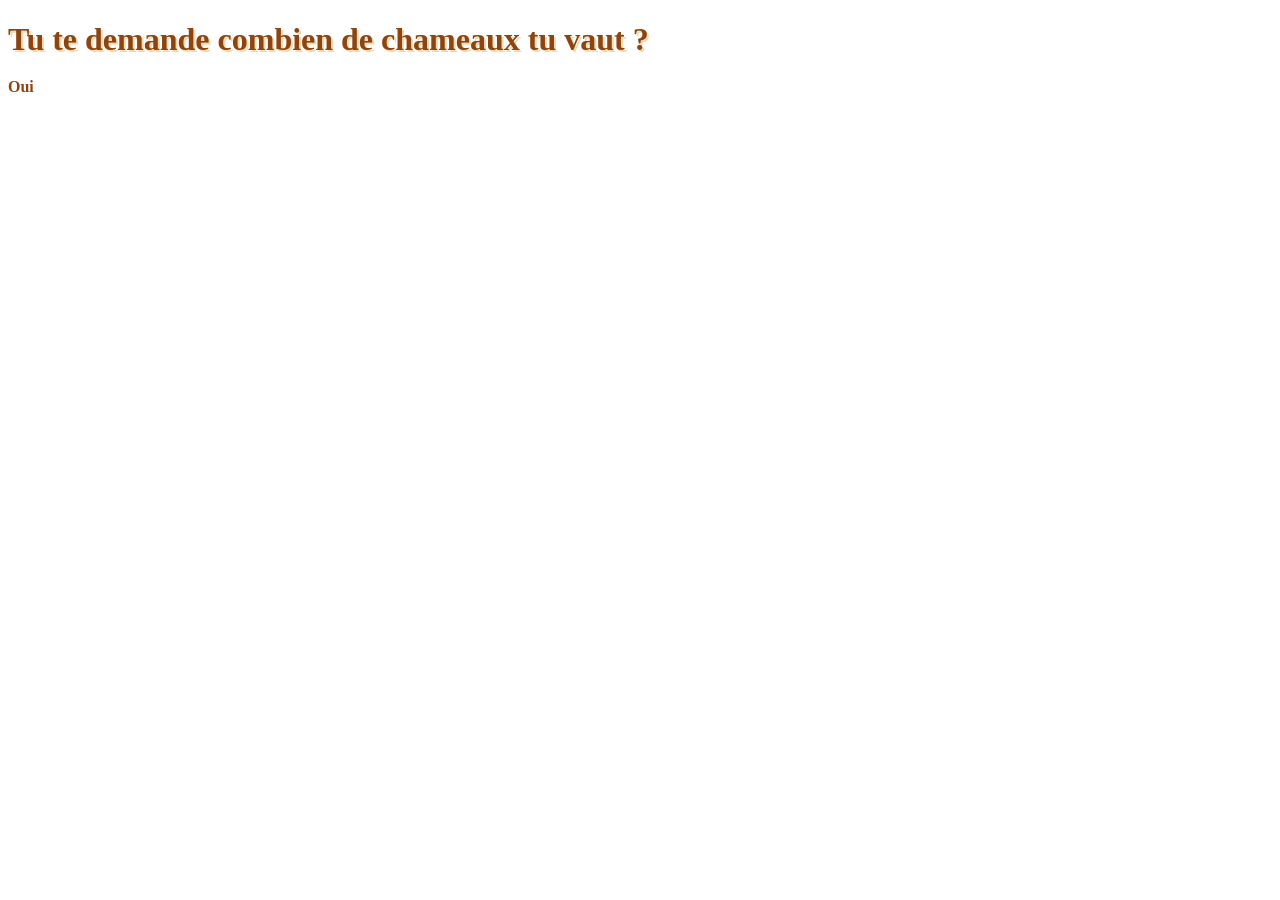
<file: index.html>
<!DOCTYPE html>
<html><head>
<meta charset="UTF-8">
<link rel="stylesheet" href="style.css">
<title>Quiz</title></head>
<body>
<div class="container">
<h1>Tu te demande combien de chameaux tu vaut ?</h1>
<a href="q1.html">Oui</a>
</div>
</body></html>
</file>
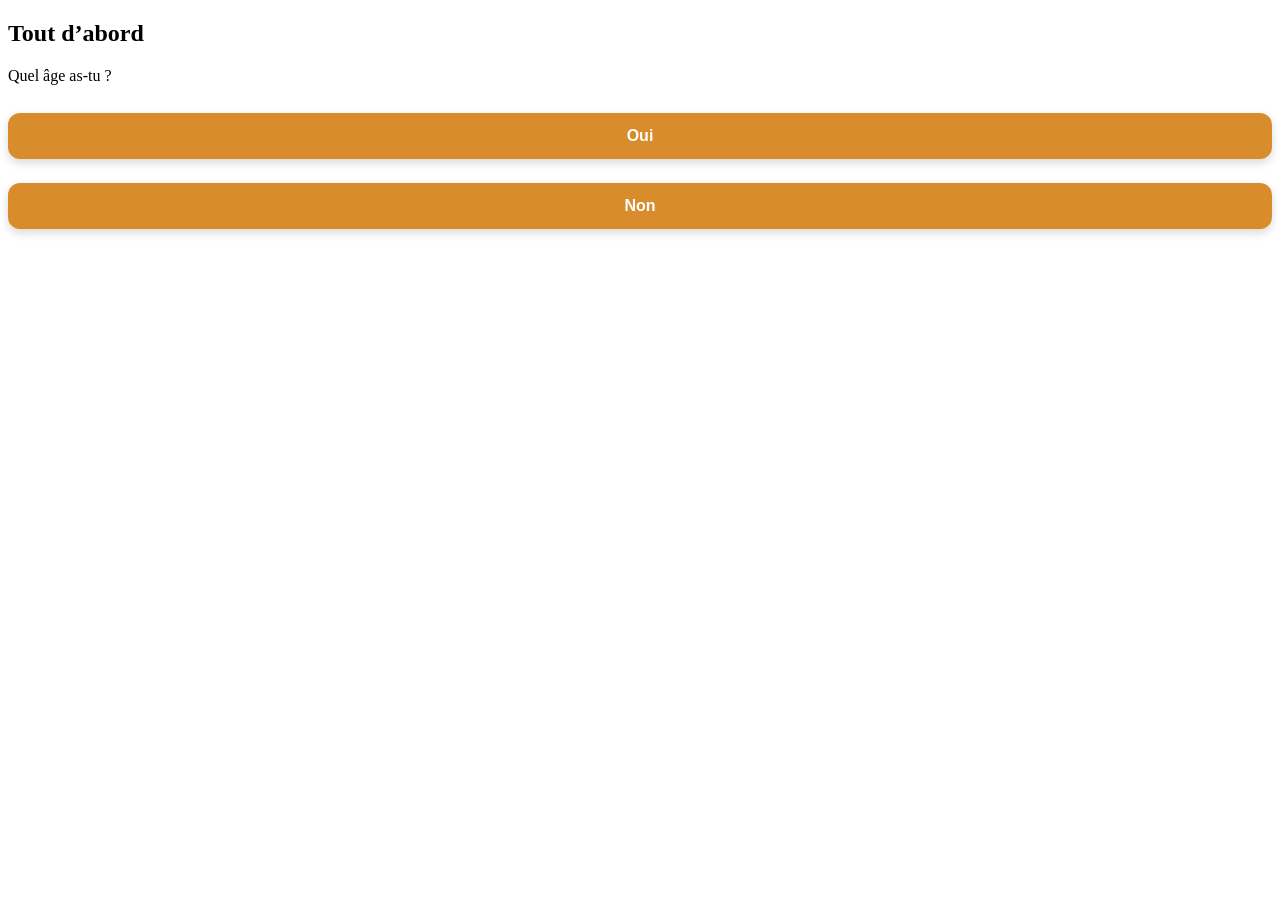
<file: q1.html>
<!DOCTYPE html>
<html>
<head>
<meta charset="UTF-8">
<link rel="stylesheet" href="style.css">
<script src="script.js"></script>
<title>Question 1</title>
</head>
<body>
<div class="container">
<h2>Tout d’abord</h2>
<p>Quel âge as-tu ?</p>
<button onclick="answer(10,'q2.html')">Oui</button>
<button onclick="answer(2,'q2.html')">Non</button>
</div>
</body>
</html>
</file>
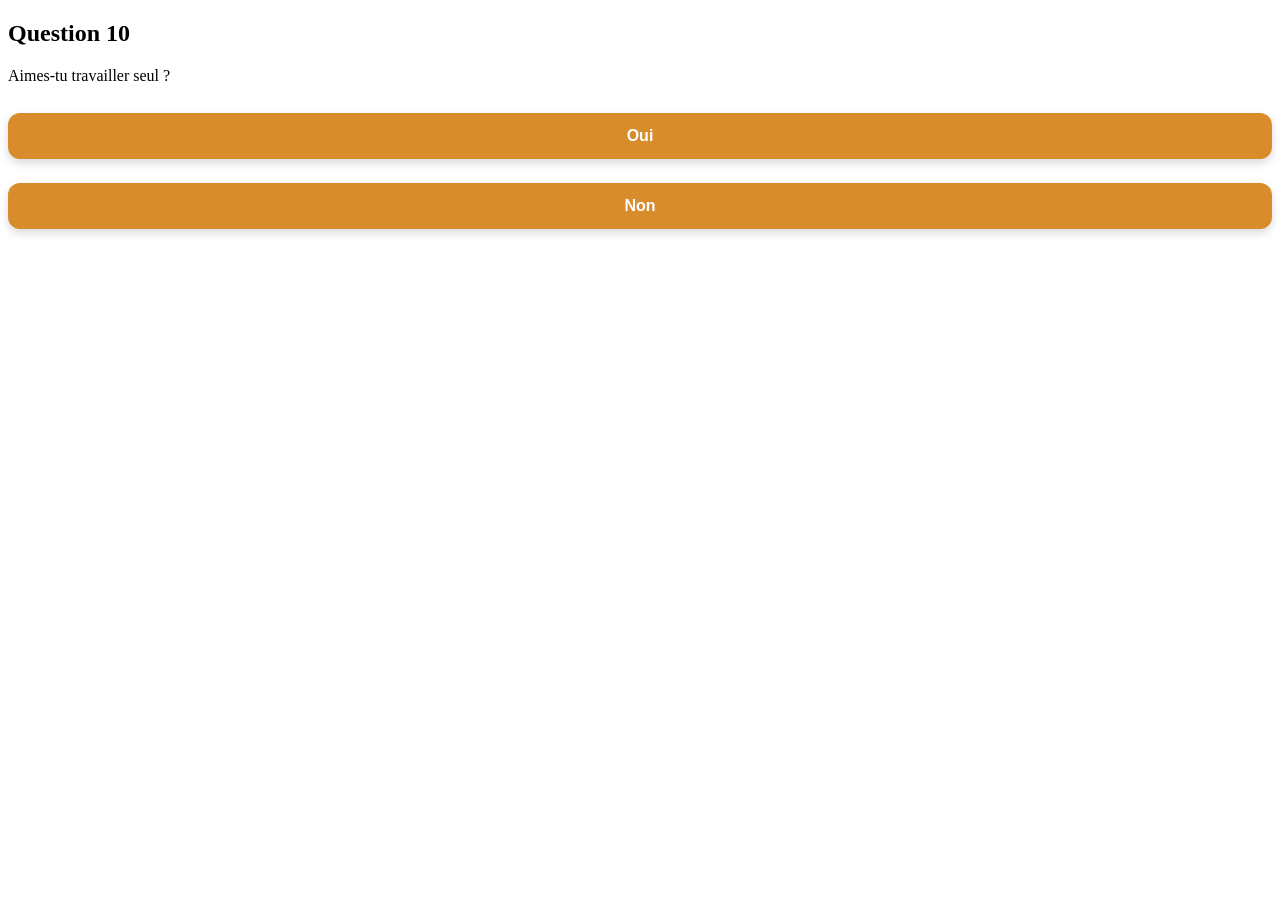
<file: q10.html>
<!DOCTYPE html>
<html>
<head>
<meta charset="UTF-8">
<link rel="stylesheet" href="style.css">
<script src="script.js"></script>
<title>Question 10</title>
</head>
<body>
<div class="container">
<h2>Question 10</h2>
<p>Aimes-tu travailler seul ?</p>
<button onclick="finish(10)">Oui</button>
<button onclick="finish(2)">Non</button>
</div>
</body>
</html>
</file>
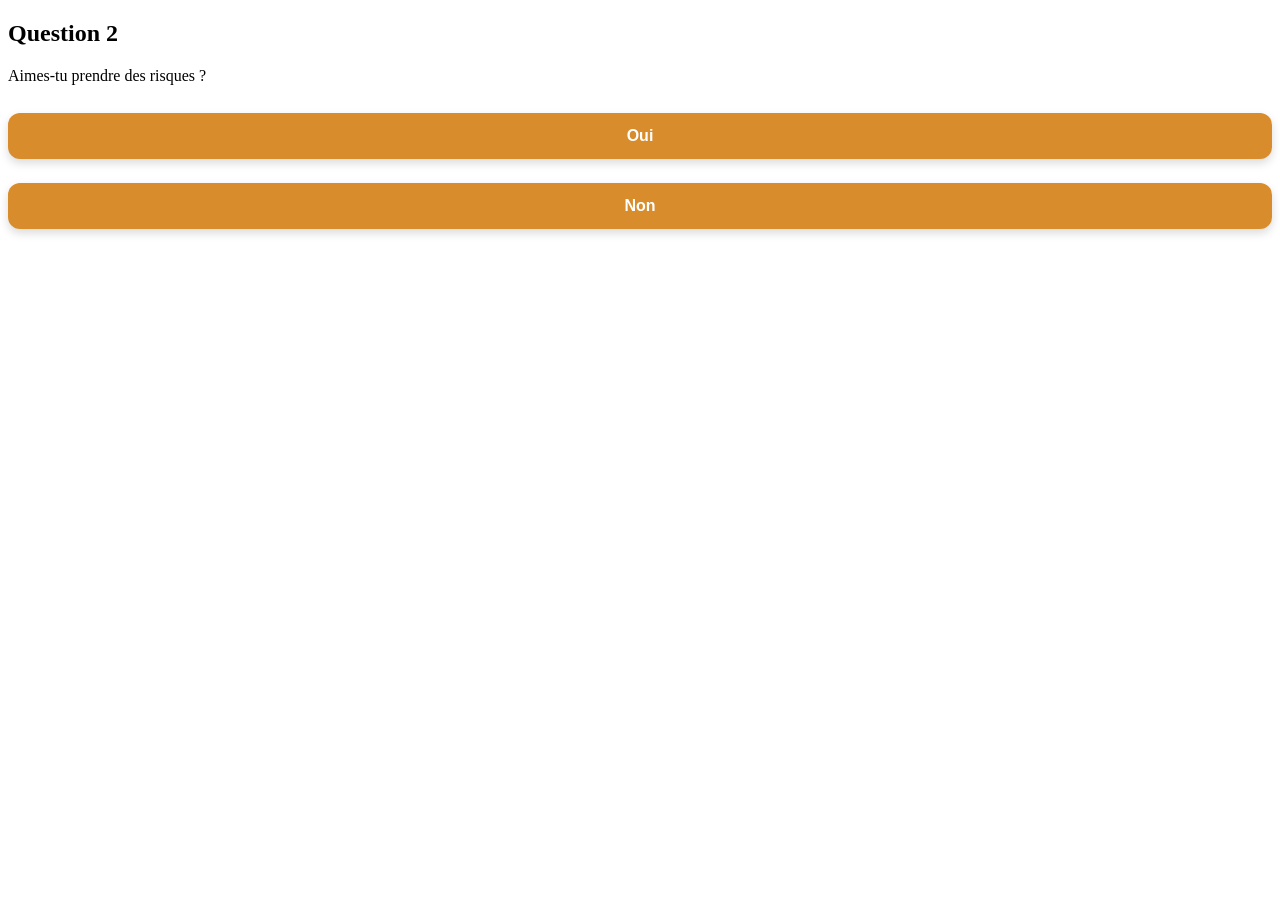
<file: q2.html>
<!DOCTYPE html>
<html>
<head>
<meta charset="UTF-8">
<link rel="stylesheet" href="style.css">
<script src="script.js"></script>
<title>Question 2</title>
</head>
<body>
<div class="container">
<h2>Question 2</h2>
<p>Aimes-tu prendre des risques ?</p>
<button onclick="answer(10,'q3.html')">Oui</button>
<button onclick="answer(2,'q3.html')">Non</button>
</div>
</body>
</html>
</file>
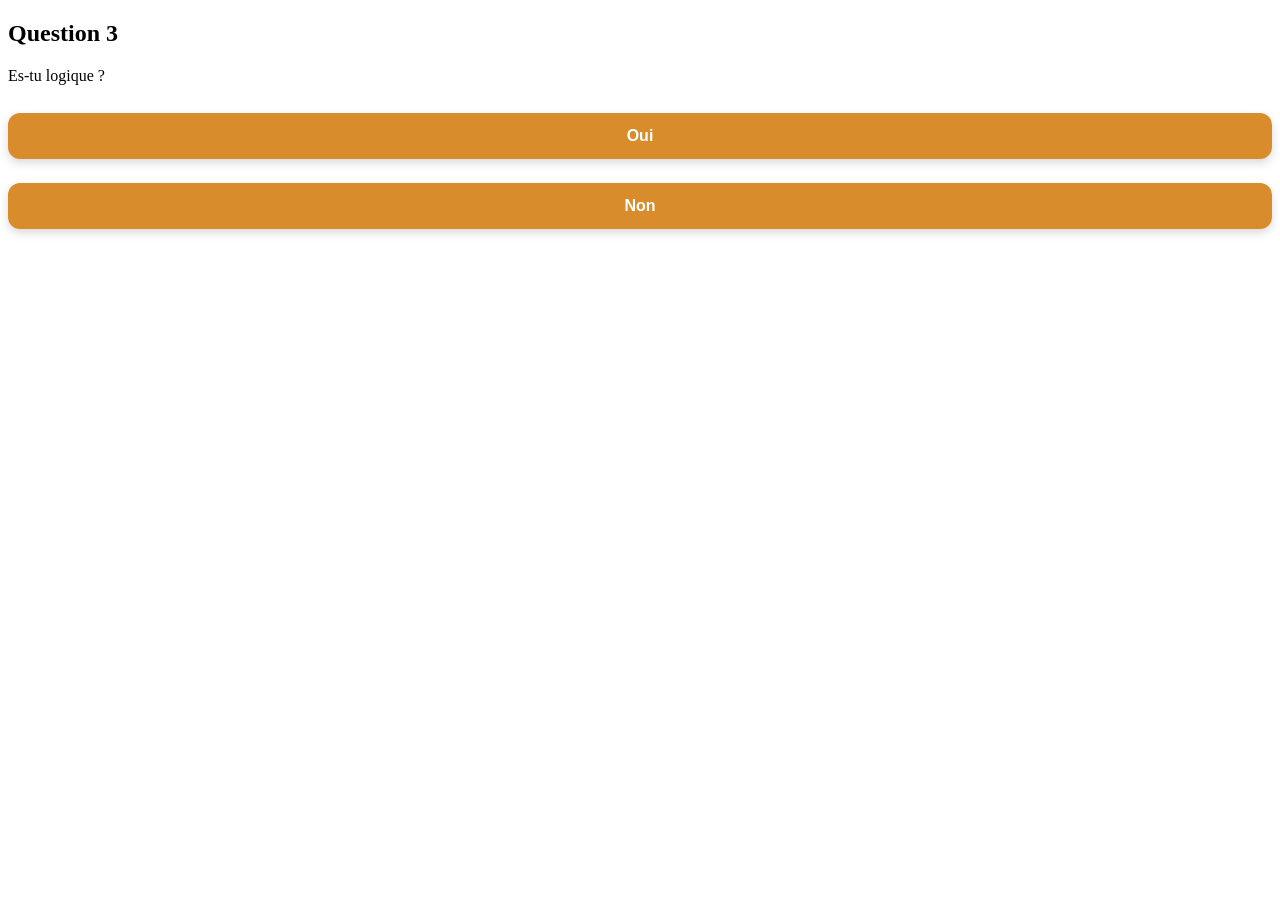
<file: q3.html>
<!DOCTYPE html>
<html>
<head>
<meta charset="UTF-8">
<link rel="stylesheet" href="style.css">
<script src="script.js"></script>
<title>Question 3</title>
</head>
<body>
<div class="container">
<h2>Question 3</h2>
<p>Es-tu logique ?</p>
<button onclick="answer(10,'q4.html')">Oui</button>
<button onclick="answer(2,'q4.html')">Non</button>
</div>
</body>
</html>
</file>
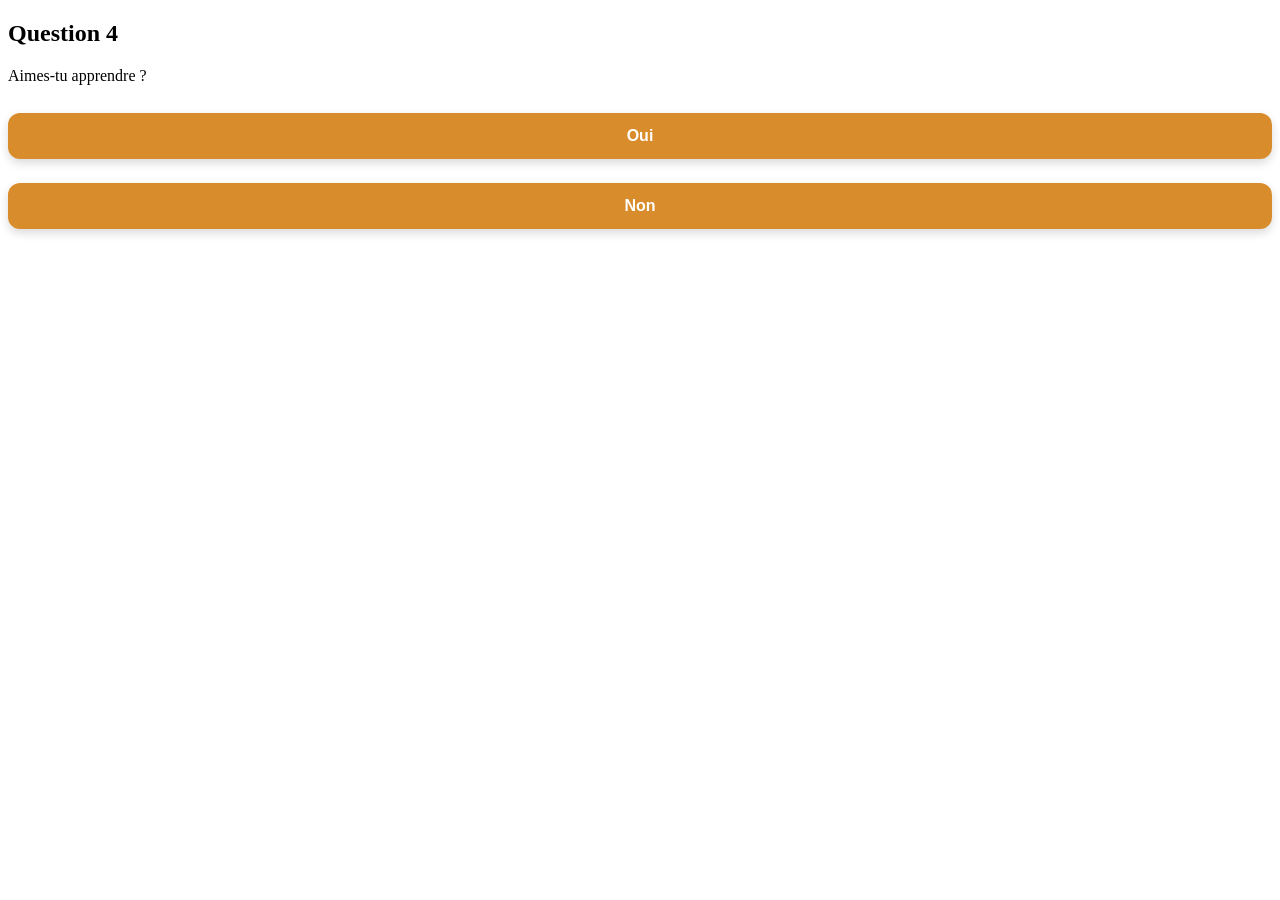
<file: q4.html>
<!DOCTYPE html>
<html>
<head>
<meta charset="UTF-8">
<link rel="stylesheet" href="style.css">
<script src="script.js"></script>
<title>Question 4</title>
</head>
<body>
<div class="container">
<h2>Question 4</h2>
<p>Aimes-tu apprendre ?</p>
<button onclick="answer(10,'q5.html')">Oui</button>
<button onclick="answer(2,'q5.html')">Non</button>
</div>
</body>
</html>
</file>
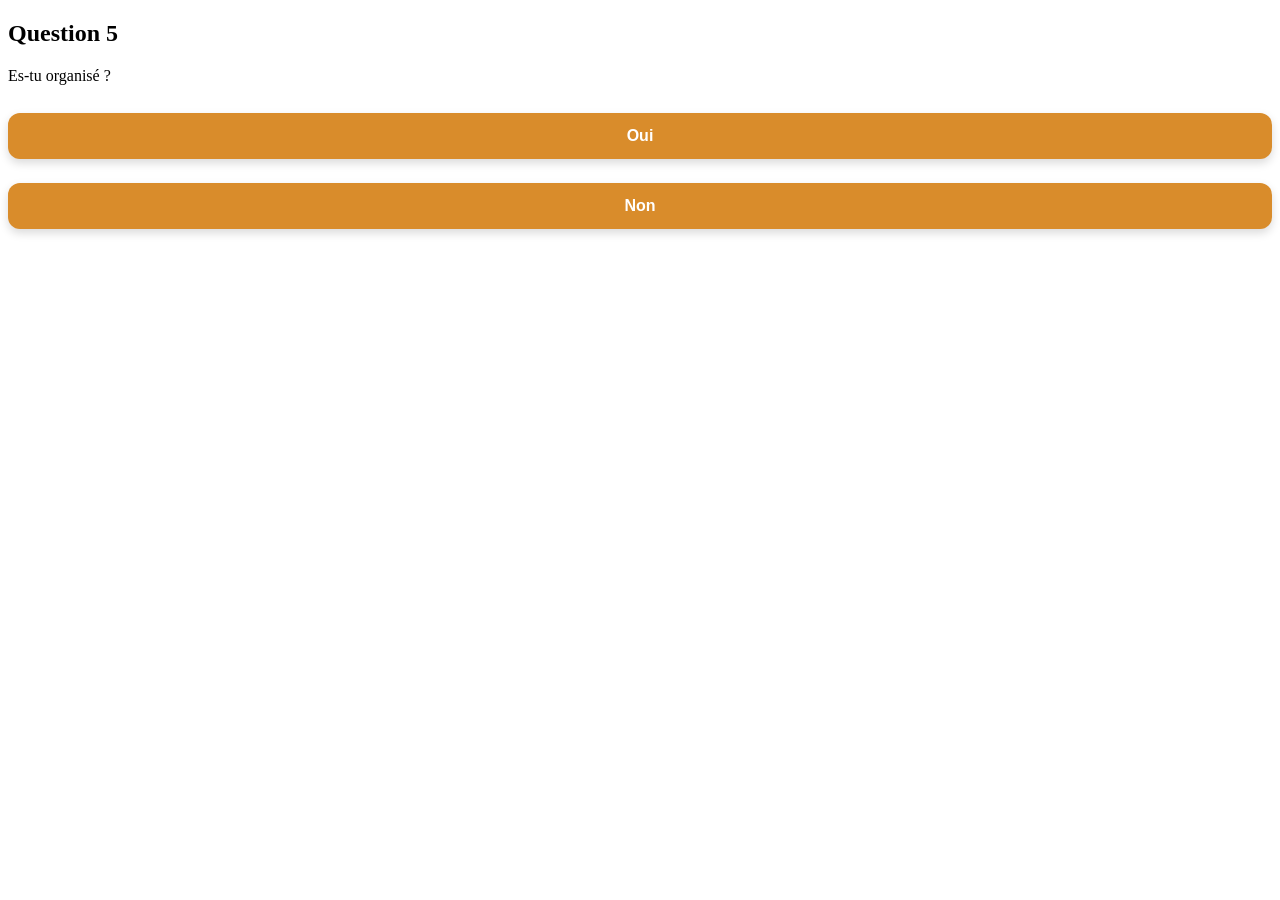
<file: q5.html>
<!DOCTYPE html>
<html>
<head>
<meta charset="UTF-8">
<link rel="stylesheet" href="style.css">
<script src="script.js"></script>
<title>Question 5</title>
</head>
<body>
<div class="container">
<h2>Question 5</h2>
<p>Es-tu organisé ?</p>
<button onclick="answer(10,'q6.html')">Oui</button>
<button onclick="answer(2,'q6.html')">Non</button>
</div>
</body>
</html>
</file>
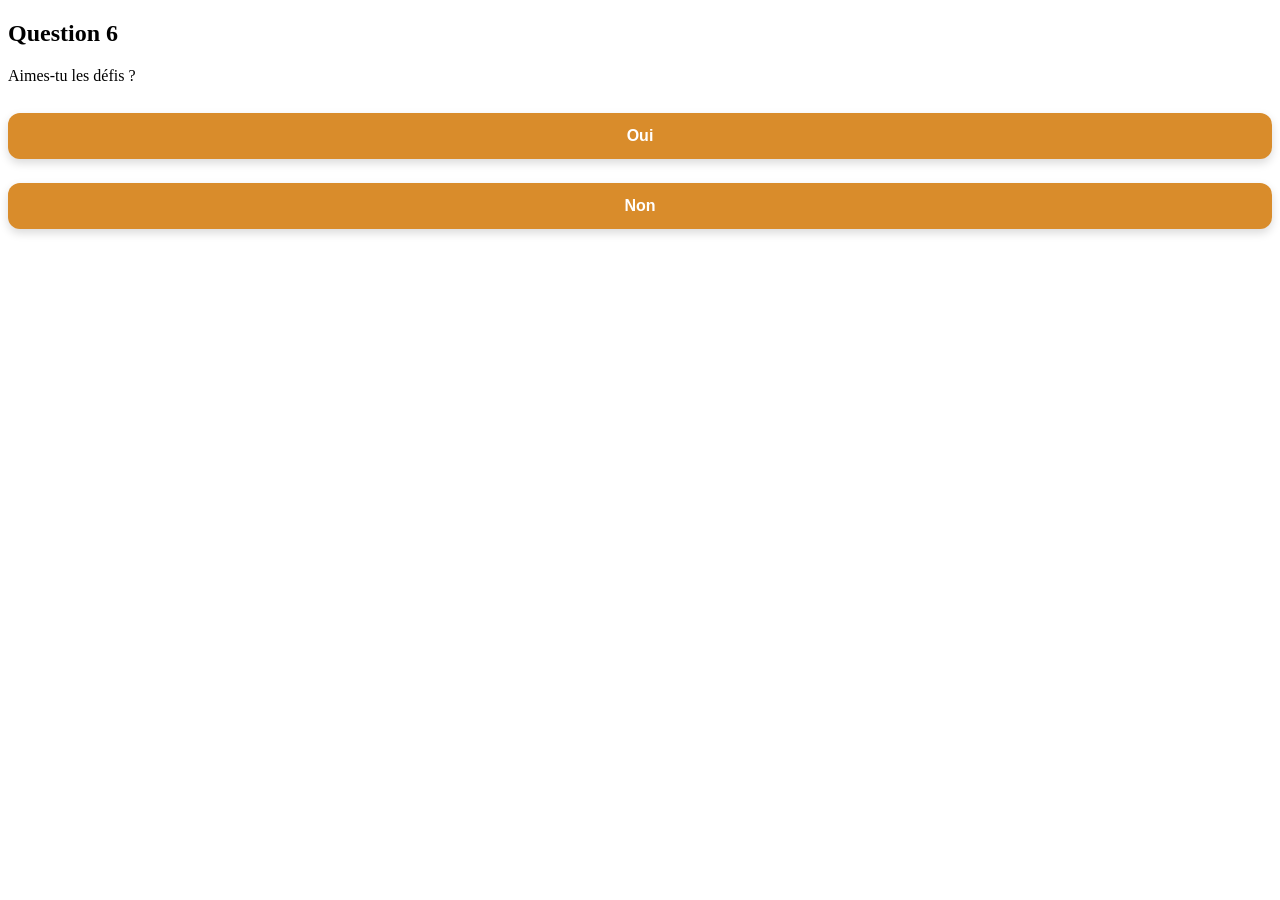
<file: q6.html>
<!DOCTYPE html>
<html>
<head>
<meta charset="UTF-8">
<link rel="stylesheet" href="style.css">
<script src="script.js"></script>
<title>Question 6</title>
</head>
<body>
<div class="container">
<h2>Question 6</h2>
<p>Aimes-tu les défis ?</p>
<button onclick="answer(10,'q7.html')">Oui</button>
<button onclick="answer(2,'q7.html')">Non</button>
</div>
</body>
</html>
</file>
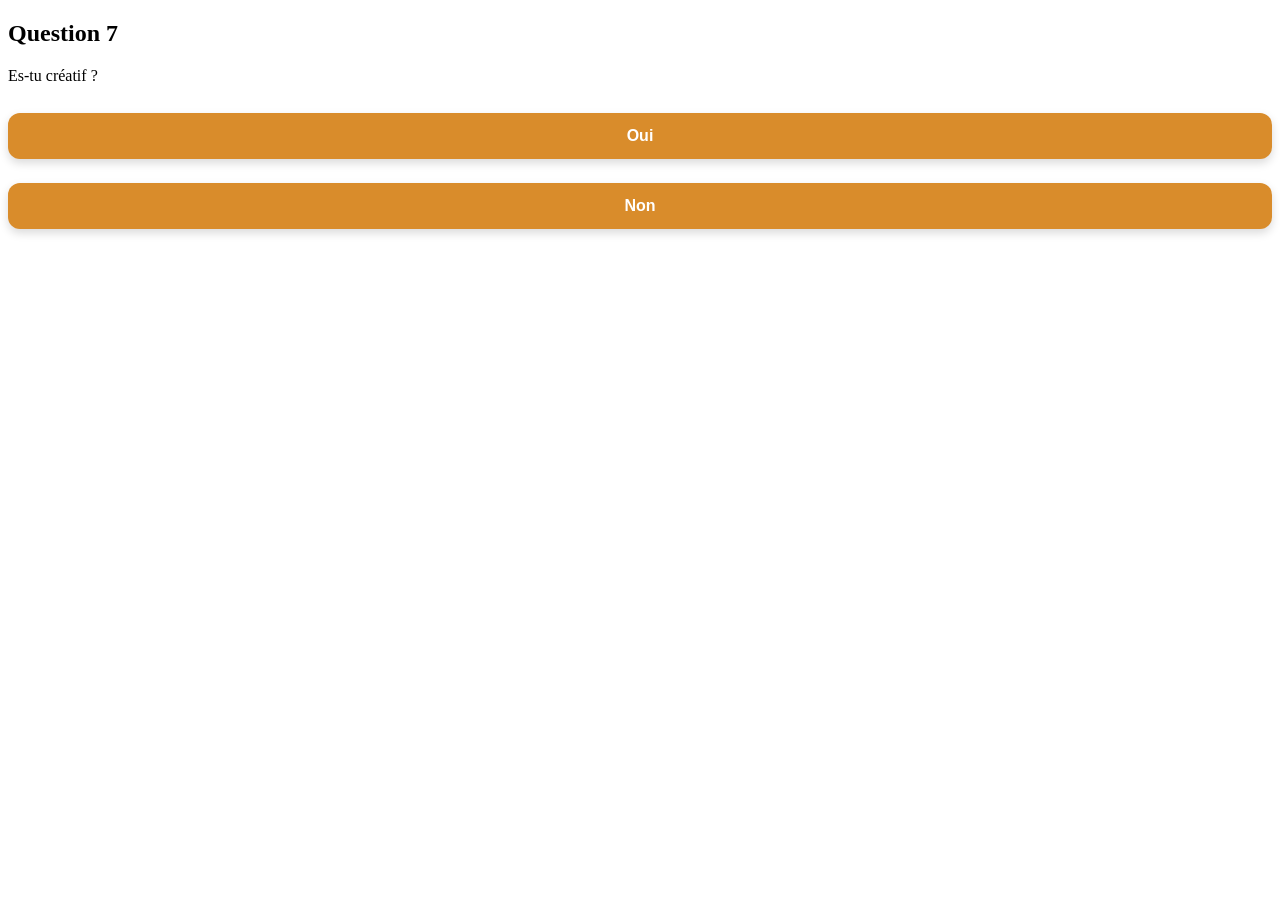
<file: q7.html>
<!DOCTYPE html>
<html>
<head>
<meta charset="UTF-8">
<link rel="stylesheet" href="style.css">
<script src="script.js"></script>
<title>Question 7</title>
</head>
<body>
<div class="container">
<h2>Question 7</h2>
<p>Es-tu créatif ?</p>
<button onclick="answer(10,'q8.html')">Oui</button>
<button onclick="answer(2,'q8.html')">Non</button>
</div>
</body>
</html>
</file>
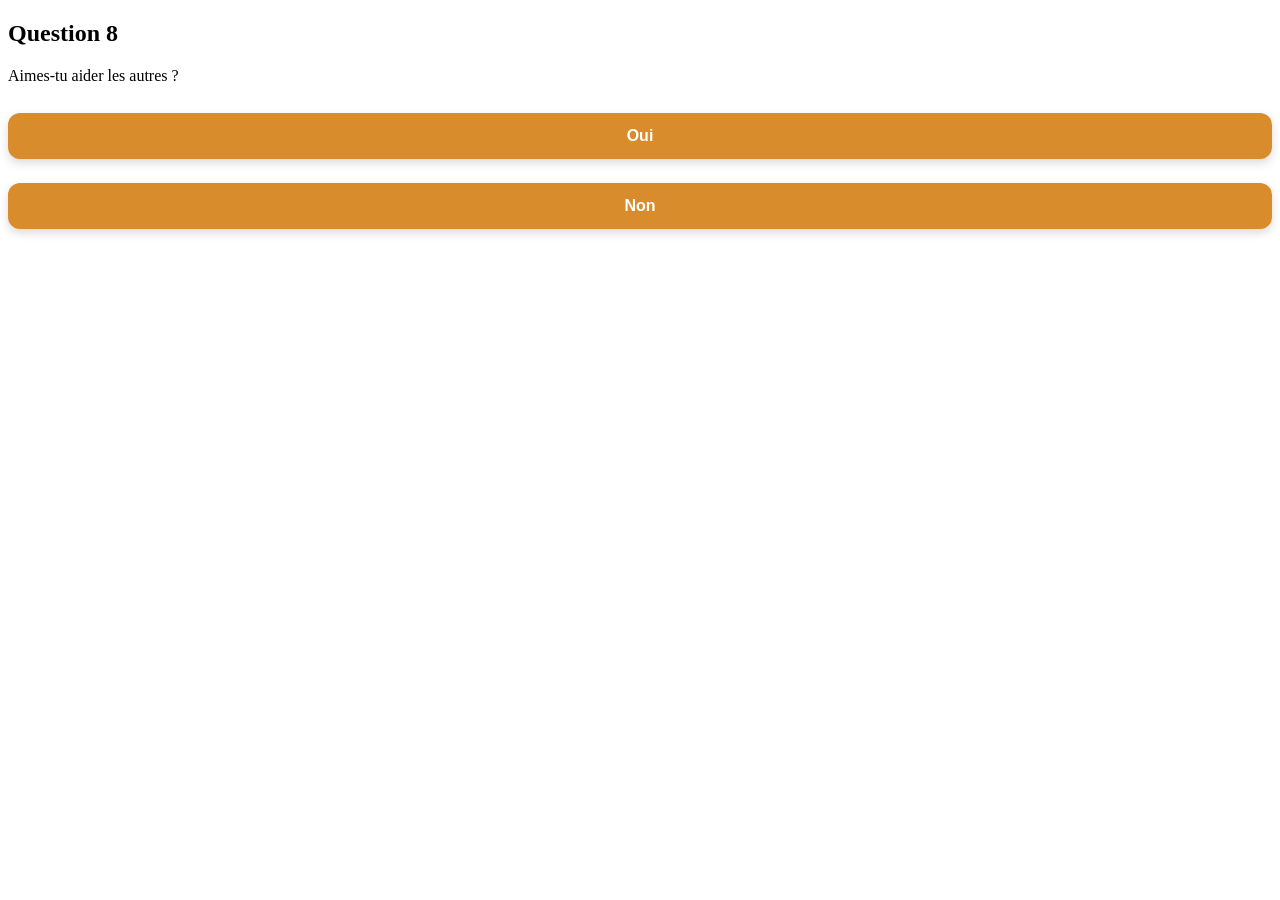
<file: q8.html>
<!DOCTYPE html>
<html>
<head>
<meta charset="UTF-8">
<link rel="stylesheet" href="style.css">
<script src="script.js"></script>
<title>Question 8</title>
</head>
<body>
<div class="container">
<h2>Question 8</h2>
<p>Aimes-tu aider les autres ?</p>
<button onclick="answer(10,'q9.html')">Oui</button>
<button onclick="answer(2,'q9.html')">Non</button>
</div>
</body>
</html>
</file>
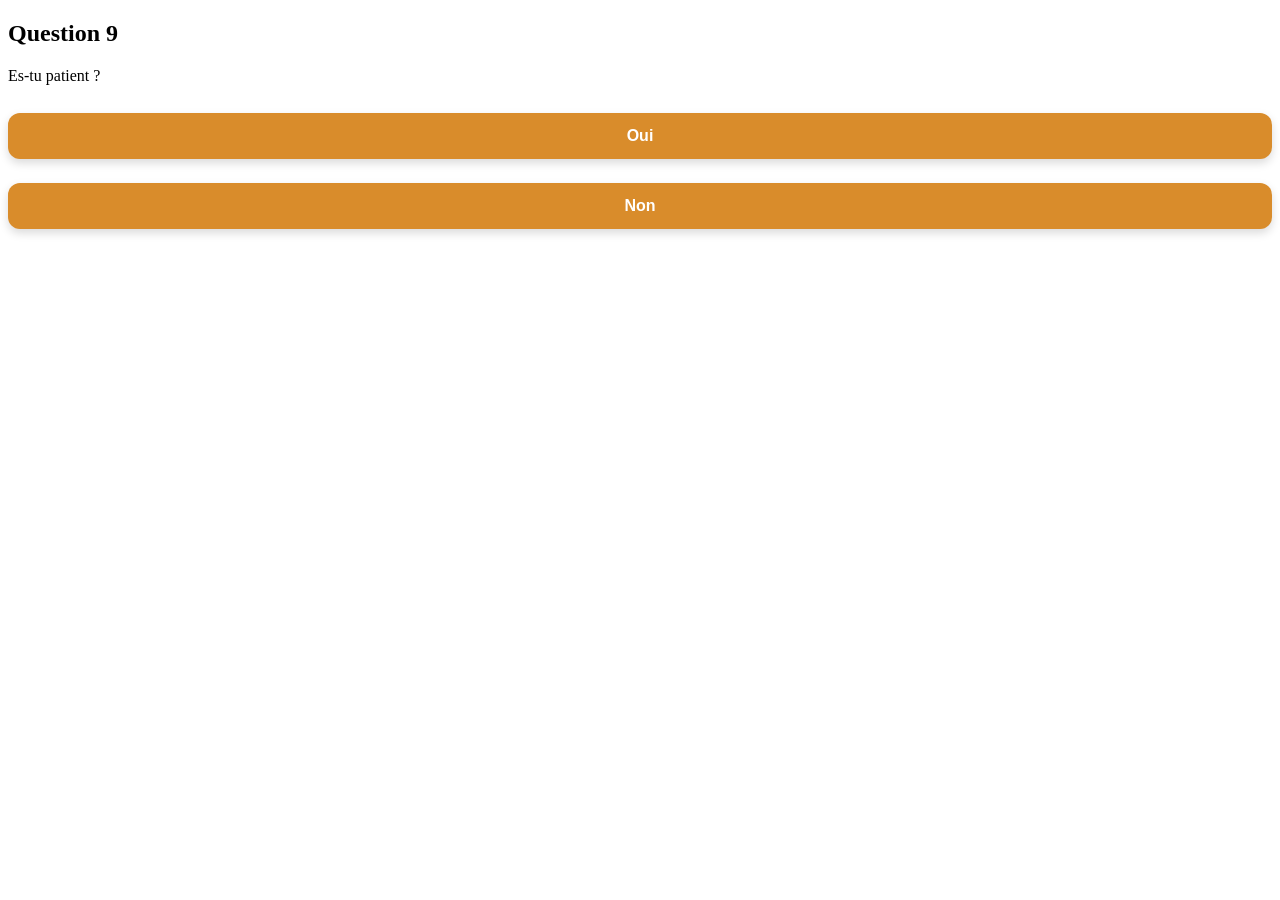
<file: q9.html>
<!DOCTYPE html>
<html>
<head>
<meta charset="UTF-8">
<link rel="stylesheet" href="style.css">
<script src="script.js"></script>
<title>Question 9</title>
</head>
<body>
<div class="container">
<h2>Question 9</h2>
<p>Es-tu patient ?</p>
<button onclick="answer(10,'q10.html')">Oui</button>
<button onclick="answer(2,'q10.html')">Non</button>
</div>
</body>
</html>
</file>
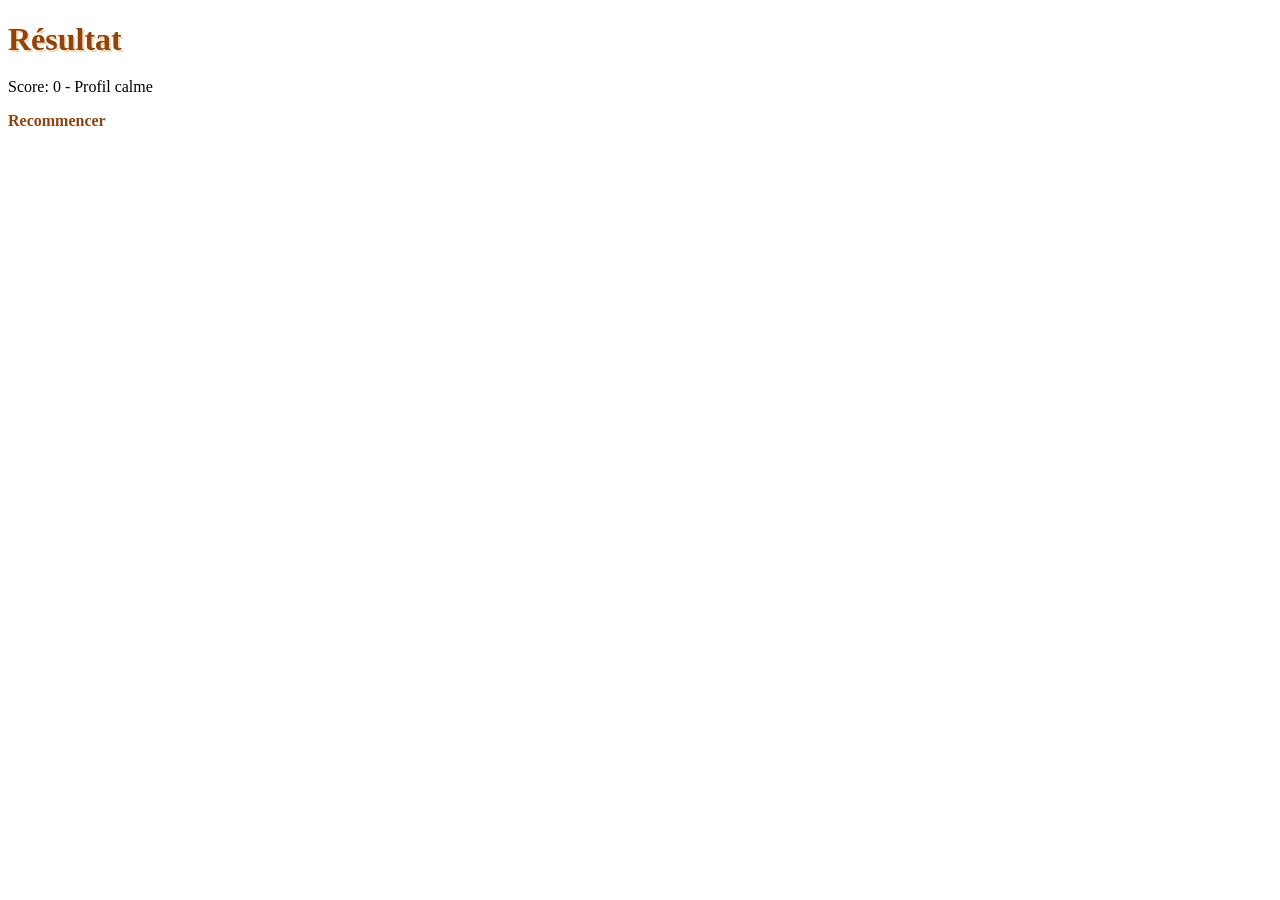
<file: result.html>
<!DOCTYPE html>
<html>
<head>
<meta charset="UTF-8">
<link rel="stylesheet" href="style.css">
<title>Résultat</title>
</head>
<body>
<div class="container">
<h1>Résultat</h1>
<p id="r"></p>
<a href="index.html" onclick="localStorage.clear()">Recommencer</a>
</div>

<script>
let s = Number(localStorage.getItem("score")) || 0;
let txt = "";

if(s <= 40) txt="Profil calme";
else if(s <= 70) txt="Profil équilibré";
else txt="Profil leader";

document.getElementById("r").innerText = "Score: "+s+" - "+txt;
</script>
</body>
</html>
</file>
<file: style.css>
font-family: "Trebuchet MS", sans-serif;
  background: linear-gradient(
    180deg,
    #f9d29d 0%,
    #e6a756 45%,
    #c97b30 100%
  );
  margin: 0;
  min-height: 100vh;
  display: flex;
  justify-content: center;
  align-items: center;

  /* texture désert */
  background-attachment: fixed;
}

/* bloc principal */
.container {
  background: #fff3d6;
  padding: 35px;
  border-radius: 20px;
  width: 90%;
  max-width: 550px;
  box-shadow: 0 8px 25px rgba(120, 70, 20, 0.35);
  text-align: center;
  border: 4px dashed #b8742f;
  transform: rotate(-1deg);
}

/* titre */
h1 {
  color: #8b4513;
  font-size: 32px;
  margin-bottom: 20px;
  text-shadow: 2px 2px #f7d7a8;
}

/* boutons */
button {
  width: 100%;
  margin: 12px 0;
  padding: 14px;
  border: none;
  border-radius: 12px;
  background: #d98c2b;
  color: white;
  cursor: pointer;
  font-size: 16px;
  font-weight: bold;

  transition: 0.25s;
  box-shadow: 0 4px 10px rgba(0,0,0,0.15);
}

/* effet drôle */
button:hover {
  background: #b96d14;
  transform: scale(1.03) rotate(1deg);
}

/* liens */
a {
  color: #8b4513;
  text-decoration: none;
  font-weight: bold;
}

a:hover {
  text-decoration: underline;
}

/* petit message fun */
.fun-text {
  margin-top: 15px;
  color: #7a4d22;
  font-style: italic;
}
</file>
